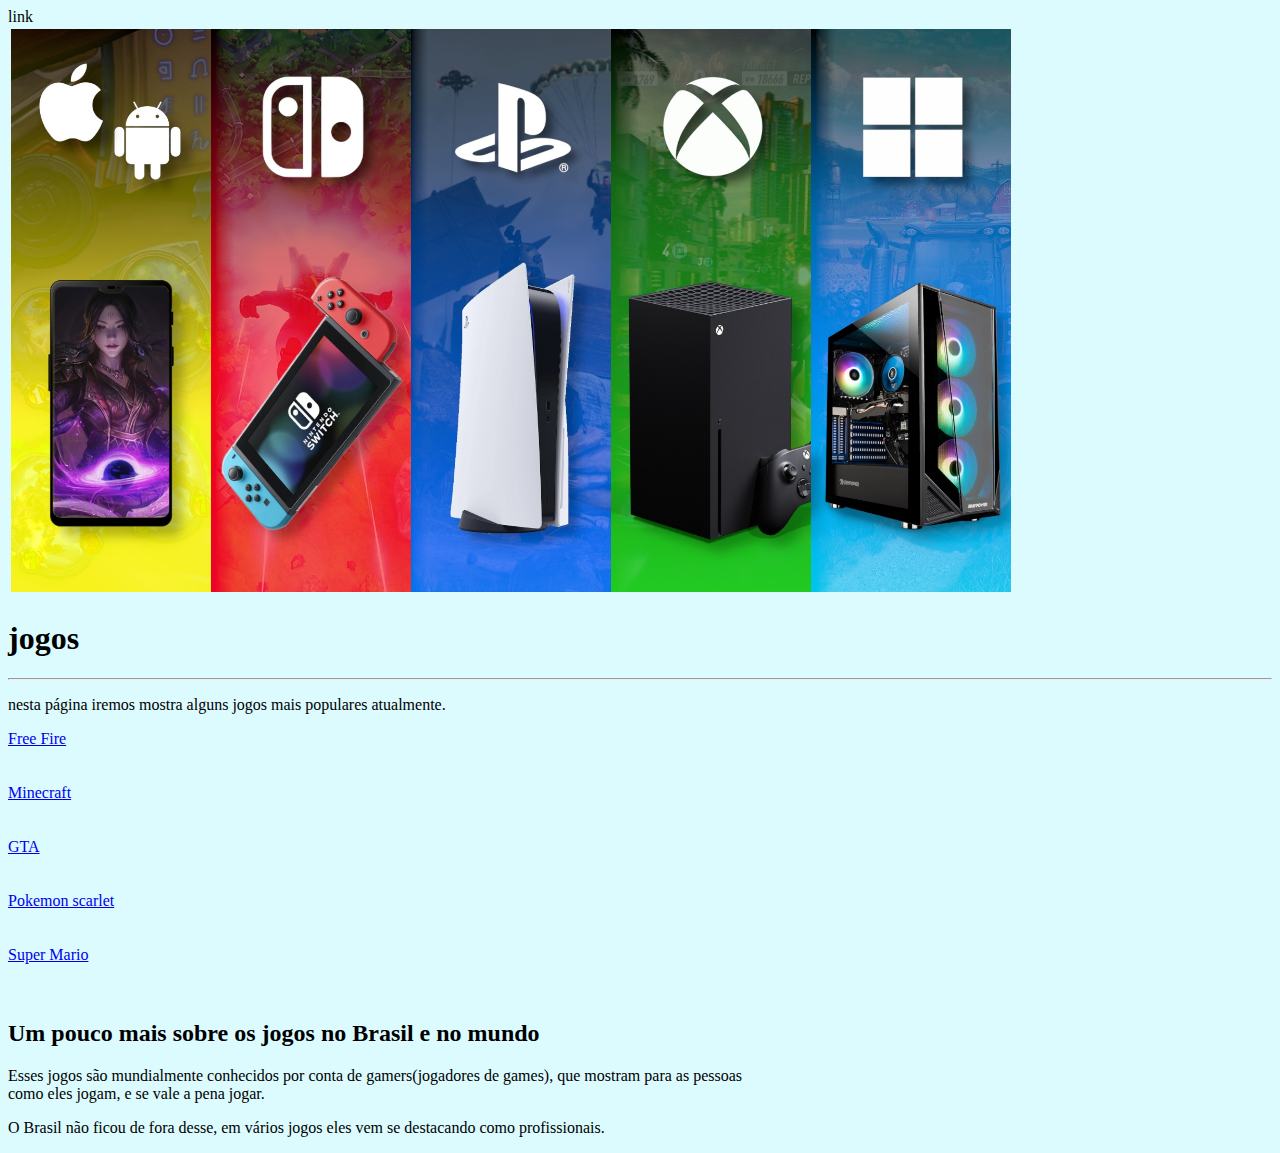
<file: index.html>
<!DOCTYPE html>
<html lang="pt-br">
<head>
    <meta charset="UTF-8">
    <meta http-equiv="X-UA-Compatible" content="IE=edge">
    <meta name="viewport" content="width=device-width, initial-scale=1.0">
    <title>jogos diversos </title>
    <link rel="stylesheet" href="estilo.css">
    <link rel="shortcut icon" href="site777.png" type="image/x-icon">
   link
    <style>
        body{
            background-color: rgba(214, 250, 255, 0.856);
        }
        h1{
            color: rgb(0, 0, 0);
        }
    </style>
</head>
<body>
<table>
    <tr>
        <td><img src="game2gether.de-Crossplay-Games.jpg" alt="" sizes="" srcset=""></td>

        
       
    </tr>
</table>





<h1>jogos</h1>
    <hr>
    

<p> nesta página iremos mostra alguns jogos mais populares atualmente.<p>
<a href="freefire.html">Free Fire</a>  <br>  <br>
    <br>
 <a href="minecraft.html">Minecraft</a> <br><br>
    <br>
   <td><a href="GTA.html">GTA</a> <br><br>
      <br> 
 <a href="Pokemon scarlet.html">Pokemon scarlet</a> <br> <br>
       <br>
 <a href="Super Mario.html">Super Mario</a> <br><br>
    <br>   
  <h2>Um pouco mais sobre os jogos no Brasil e no mundo </h2>
<p>Esses jogos são mundialmente conhecidos por conta de gamers(jogadores de games), que mostram para as pessoas<Br>
como eles jogam, e se vale a pena jogar.<br>
<p>O Brasil não ficou de fora desse, em vários jogos eles vem se destacando como profissionais. 




   
</body>
</html>
</file>
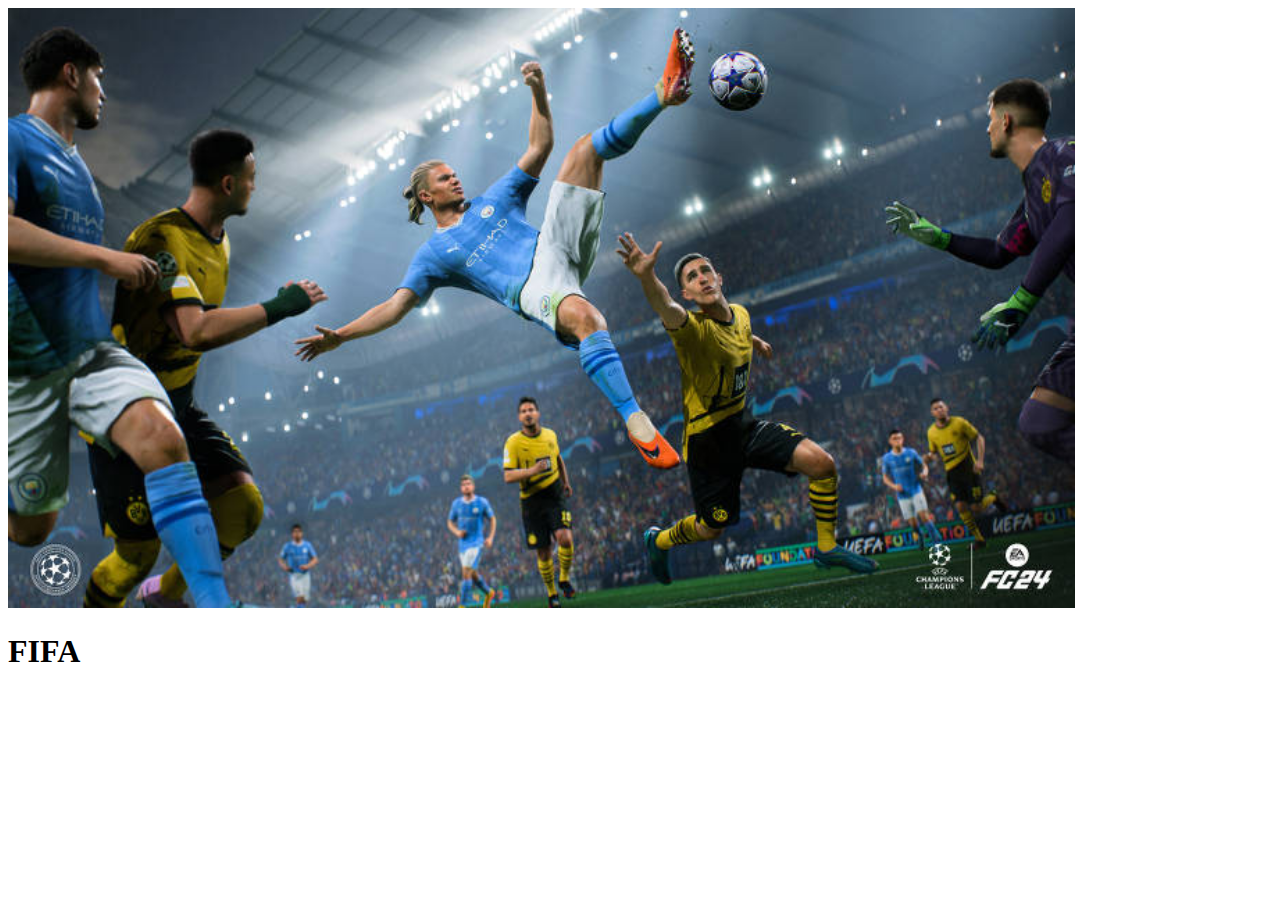
<file: FIFA.html>
<!DOCTYPE html>
<html lang="pt-br">
<head>
    <meta charset="UTF-8">
    <meta http-equiv="X-UA-Compatible" content="IE=edge">
    <meta name="viewport" content="width=device-width, initial-scale=1.0">
    <title>Free Fire</title>
    <style>
     
        img{
            height: 600px;
        }
    </style>
    </style>
</head>
<img src="fifa.jpg" alt="">
<body>
  <h1>FIFA</h1>
</body>
</html>
</file>
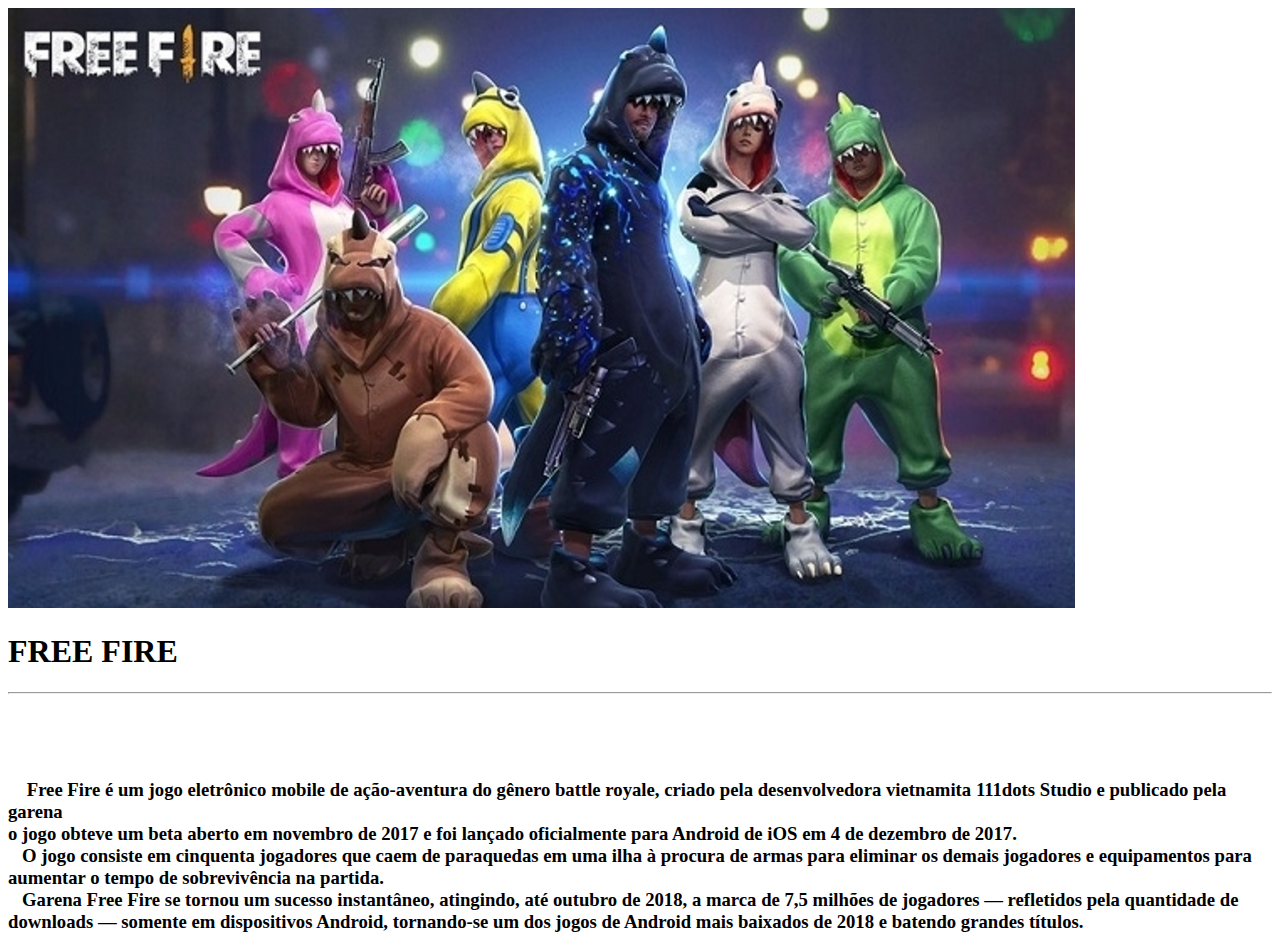
<file: freefire.html>
<!DOCTYPE html>
<html lang="pt-br">
<head>
    <meta charset="UTF-8">
    <meta http-equiv="X-UA-Compatible" content="IE=edge">
    <meta name="viewport" content="width=device-width, initial-scale=1.0">
    <link rel="shortcut icon" href="freefirelink.jpg" type="image/x-icon">
    <title>Free Fire</title>

    <style>
        img{
            height: 600px;}
           
    </style>
</head>

     
<body>
    


    <img src="free-fire-webp" alt="">
<h1> FREE FIRE<h1>
<hr>
<br>
<p> <h3>&nbsp; &nbsp; Free Fire é um jogo eletrônico mobile de ação-aventura do gênero battle royale, criado pela desenvolvedora vietnamita 111dots Studio e publicado pela
     garena <br> o jogo obteve 
    um beta aberto em novembro de 2017 e foi lançado oficialmente para Android de iOS em 4 de dezembro de 2017.  <br>
     &nbsp;&nbsp;    O jogo consiste em cinquenta jogadores que caem de paraquedas em uma ilha à procura de armas para eliminar os demais jogadores e equipamentos para aumentar o tempo de sobrevivência na partida.  <br>
     &nbsp;&nbsp; Garena Free Fire se tornou um sucesso instantâneo, atingindo, até outubro de 2018, a marca de 7,5 milhões de jogadores — refletidos pela quantidade de downloads — somente em dispositivos Android, tornando-se um dos jogos de Android mais baixados de 2018 e batendo grandes títulos.</h3>
   
   
   
    </body>
</html>
</file>
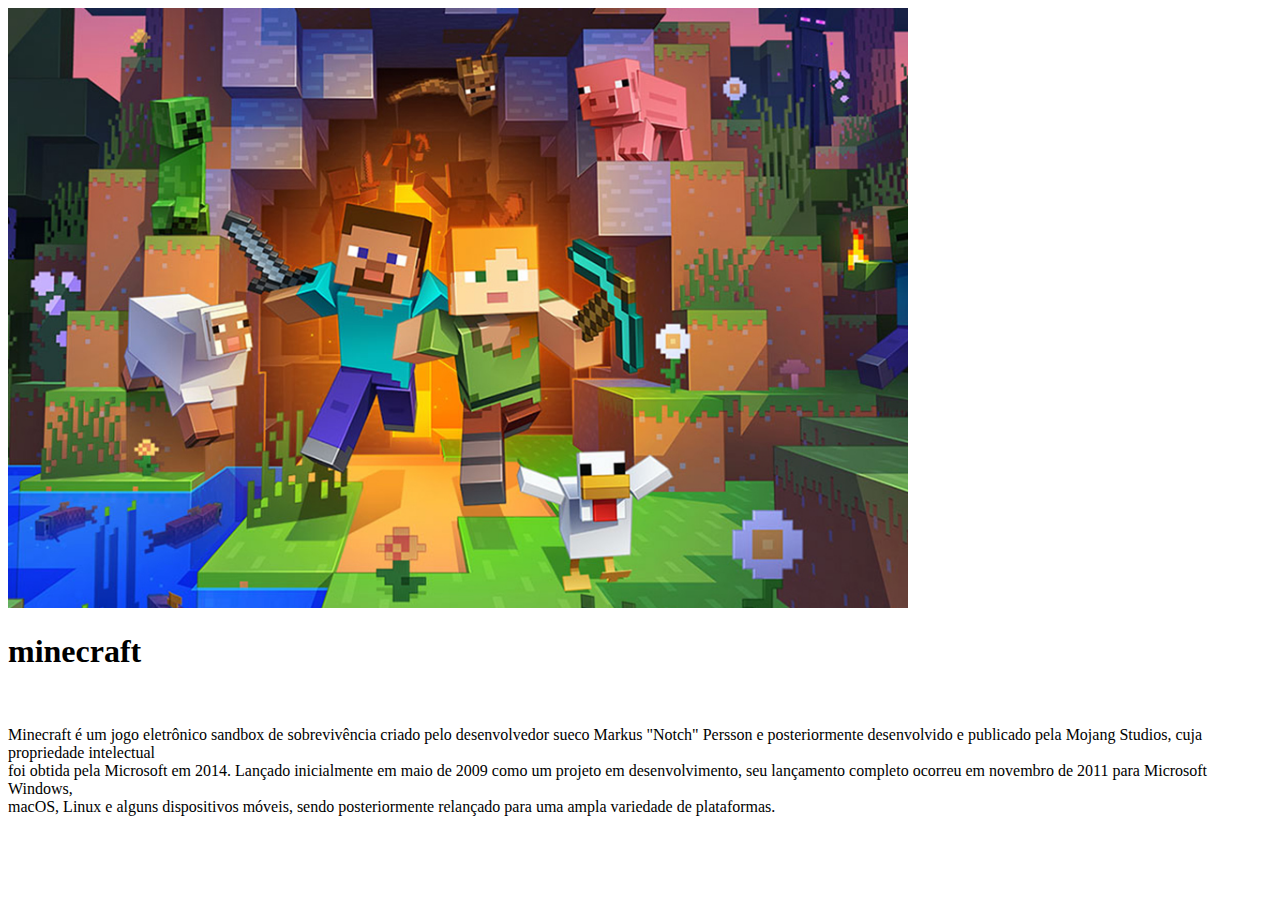
<file: manicreft.html>
<!DOCTYPE html>
<html lang="pt-br">
<head>
    <meta charset="UTF-8">
    <meta http-equiv="X-UA-Compatible" content="IE=edge">
    <meta name="viewport" content="width=device-width, initial-scale=1.0">
    <style>
        img{
            height: 600px;
        }
    </style>
    <title>minecraft</title>
    <img src="mine2.jpg" alt="">
</head>
<body>
    <h1>minecraft</h1>
    <r>
    <br> <p>Minecraft é um jogo eletrônico sandbox de sobrevivência criado pelo desenvolvedor sueco Markus "Notch" Persson e posteriormente desenvolvido e publicado pela Mojang Studios,
       cuja propriedade intelectual <br>
       foi obtida pela Microsoft em 2014. Lançado inicialmente em maio de 2009 como um projeto em desenvolvimento, seu lançamento completo ocorreu em novembro 
       de 2011 para Microsoft Windows,<br> macOS, Linux e alguns dispositivos móveis, sendo posteriormente relançado para uma ampla variedade de plataformas.</p>

</body>
</html>
</file>
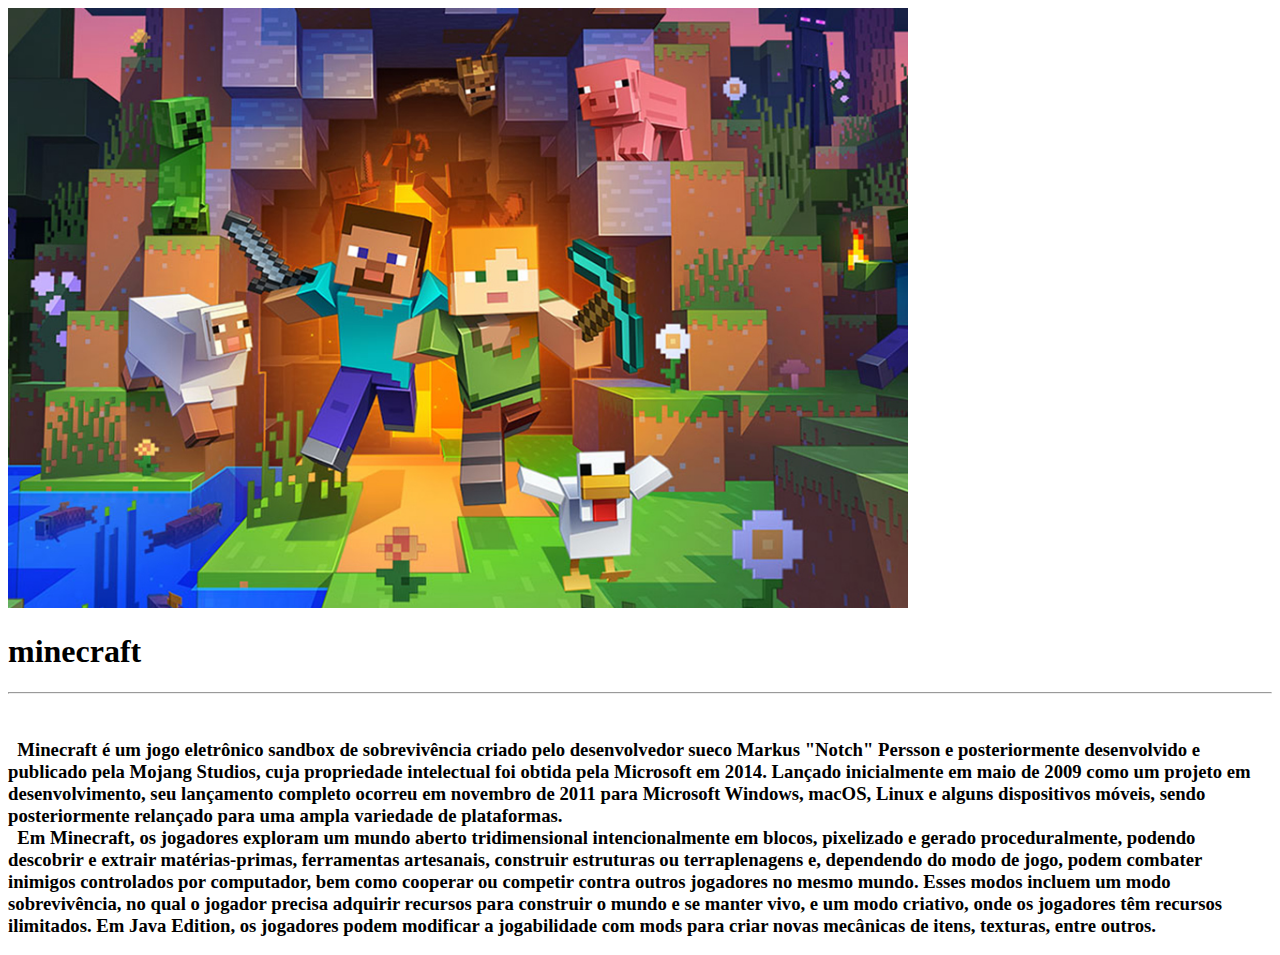
<file: minecraft.html>
<!DOCTYPE html>
<html lang="pt-br">
<head>
    <meta charset="UTF-8">
    <meta http-equiv="X-UA-Compatible" content="IE=edge">
    <meta name="viewport" content="width=device-width, initial-scale=1.0">
    <link rel="shortcut icon" href="minecraft-forrtir.png" type="image/x-icon">
    <style>
        img{
            height: 600px;
        }
        body{
            back
        } 

        video{
            height: 600px;
        }

    </style>
    <title>minecraft</title>
    <img src="mine2.jpg" alt="">
</head>
<body>
    <h1>minecraft</h1>
<hr>

    <br> <h3>&nbsp; Minecraft é um jogo eletrônico sandbox de sobrevivência criado pelo desenvolvedor sueco Markus "Notch" Persson e posteriormente desenvolvido e publicado pela Mojang Studios,
        cuja propriedade intelectual 
        foi obtida pela Microsoft em 2014. Lançado inicialmente em maio de 2009 como um projeto em desenvolvimento, seu lançamento completo ocorreu em novembro 
        de 2011 para Microsoft Windows, macOS, Linux e alguns dispositivos móveis, sendo posteriormente relançado para uma ampla variedade de plataformas.   <br>
          &nbsp;  Em Minecraft, os jogadores exploram um mundo aberto tridimensional intencionalmente em blocos, pixelizado e gerado proceduralmente, podendo descobrir e extrair matérias-primas, ferramentas artesanais, construir estruturas ou terraplenagens e, dependendo do modo de jogo, podem combater inimigos controlados por computador, bem como cooperar ou competir contra outros jogadores no mesmo mundo. Esses modos incluem um modo sobrevivência, no qual o jogador precisa adquirir recursos para construir o mundo e se manter vivo, e um modo criativo, onde os jogadores têm recursos ilimitados. Em Java Edition, os jogadores podem modificar a jogabilidade com mods para criar novas mecânicas de itens, texturas, entre outros. 
    </h3>
    
    
</body>
</html>
</file>
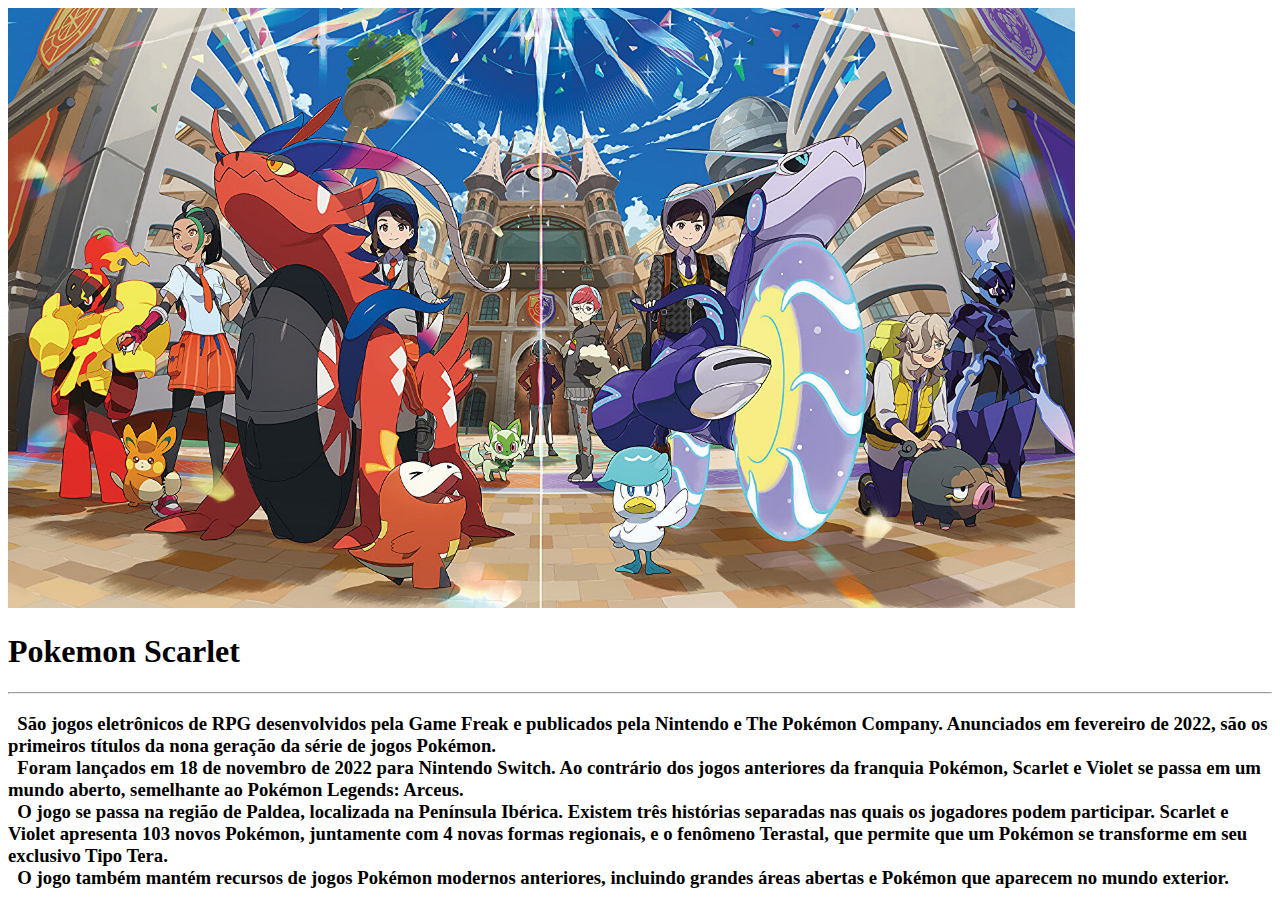
<file: Pokemon scarlet.html>
<!DOCTYPE html>
<html lang="pt-br">
<head>
    <meta charset="UTF-8">
    <meta http-equiv="X-UA-Compatible" content="IE=edge">
    <meta name="viewport" content="width=device-width, initial-scale=1.0">
    <link rel="shortcut icon" href="pokeipg.jpeg" type="image/x-icon">
    <title>Pokemon Scarlet</title>

    <style>
      img{
          height: 600px;
      }
  </style>
</head>

<img src="Pokemon-Scarlet-Violet-capa.jpg" alt="">
<body>
 <h1>Pokemon Scarlet</h1>
 <hr>
 <h3> &nbsp;  São jogos eletrônicos de RPG desenvolvidos pela Game Freak e publicados pela Nintendo e The Pokémon Company. Anunciados em fevereiro de 2022, são os primeiros títulos da nona geração da série de jogos Pokémon. <br> &nbsp; Foram lançados em 18 de novembro de 2022 para Nintendo Switch.
  Ao contrário dos jogos anteriores da franquia Pokémon, Scarlet e Violet se passa em um mundo aberto, semelhante ao Pokémon Legends: Arceus.
  <br>&nbsp; O jogo se passa na região de Paldea, localizada na Península Ibérica. Existem três histórias separadas nas quais os jogadores podem 
  participar. Scarlet e Violet apresenta 103 novos Pokémon, juntamente com 4 novas formas regionais, e o fenômeno Terastal, que permite que um Pokémon 
  se transforme em seu exclusivo Tipo Tera.  <br>&nbsp; O jogo também mantém recursos de jogos Pokémon modernos anteriores, incluindo grandes áreas 
  abertas e Pokémon que aparecem no mundo exterior.</h3>
</body>
</html>
</file>
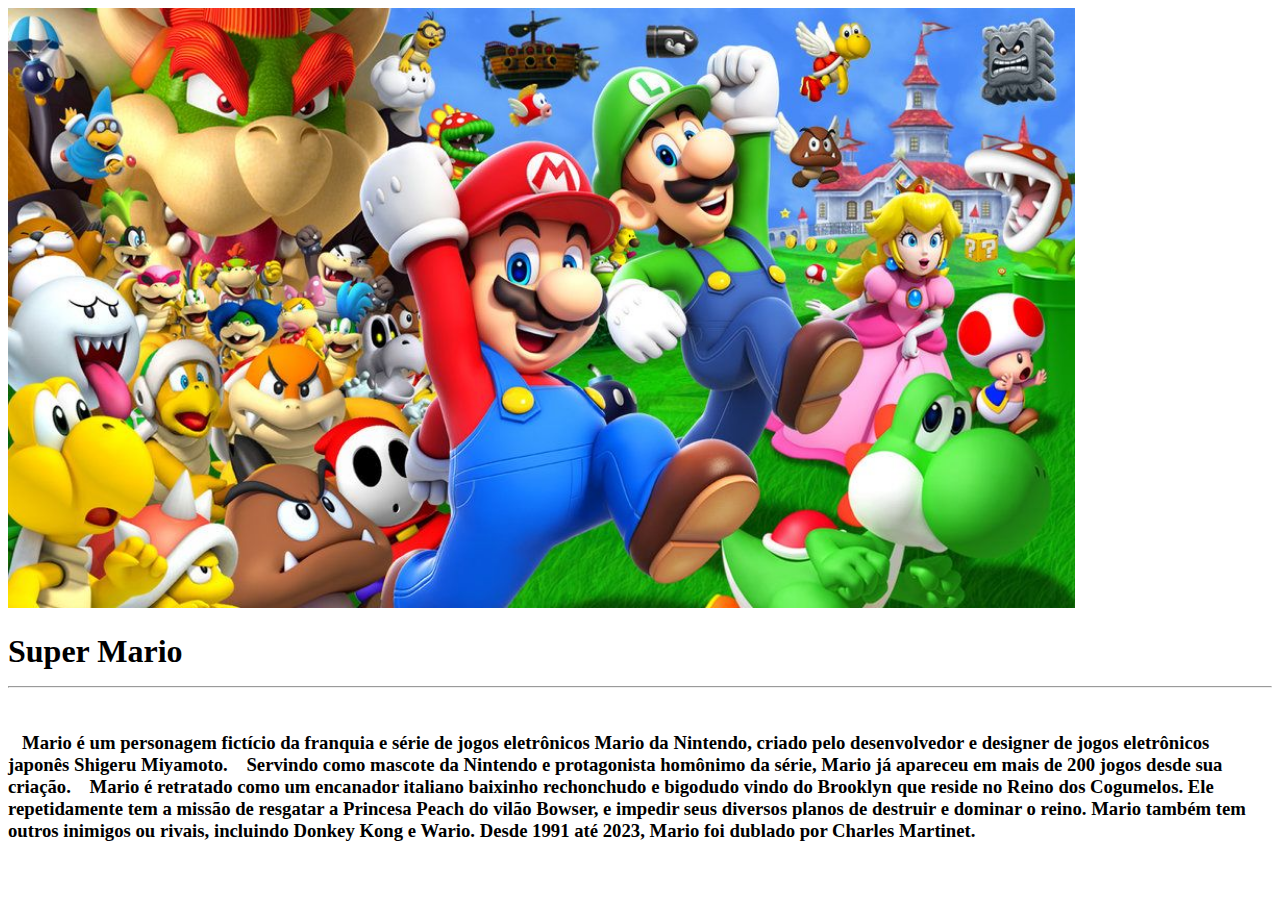
<file: Super Mario.html>
<!DOCTYPE html>
<html lang="pt-br">
<head>
    <meta charset="UTF-8">
    <meta http-equiv="X-UA-Compatible" content="IE=edge">
    <meta name="viewport" content="width=device-width, initial-scale=1.0">
    <link rel="shortcut icon" href="superipg.jpeg" type="image/x-icon">
    <title>Super Mario</title>
   <style>img{
    height: 600px;
}</style>
</head> <img src="Super-Mario-Bros-Scrn30032020.jpg" alt="">
<body>
  <h1>Super Mario
    <hr>

    <h3> <br> &nbsp;&nbsp;   Mario é um personagem fictício da franquia e série de jogos eletrônicos Mario da Nintendo, criado pelo desenvolvedor e designer de jogos eletrônicos japonês Shigeru Miyamoto. 
      &nbsp;&nbsp;  Servindo como mascote da Nintendo e protagonista homônimo da série, Mario já apareceu em mais de 200 jogos desde sua criação. 

      &nbsp;&nbsp; Mario é retratado como um encanador italiano baixinho rechonchudo e bigodudo vindo do Brooklyn que reside no Reino dos Cogumelos. Ele repetidamente tem a missão de resgatar a Princesa Peach do vilão Bowser, e impedir seus diversos planos de destruir e dominar o reino. Mario também tem outros inimigos ou rivais, incluindo Donkey Kong e Wario. Desde 1991 até 2023, Mario foi dublado por Charles Martinet.</h3>
  </h1>
</body>
</html>
</file>
<file: estilo.css>
img{
    width: 1000px;
}
</file>
